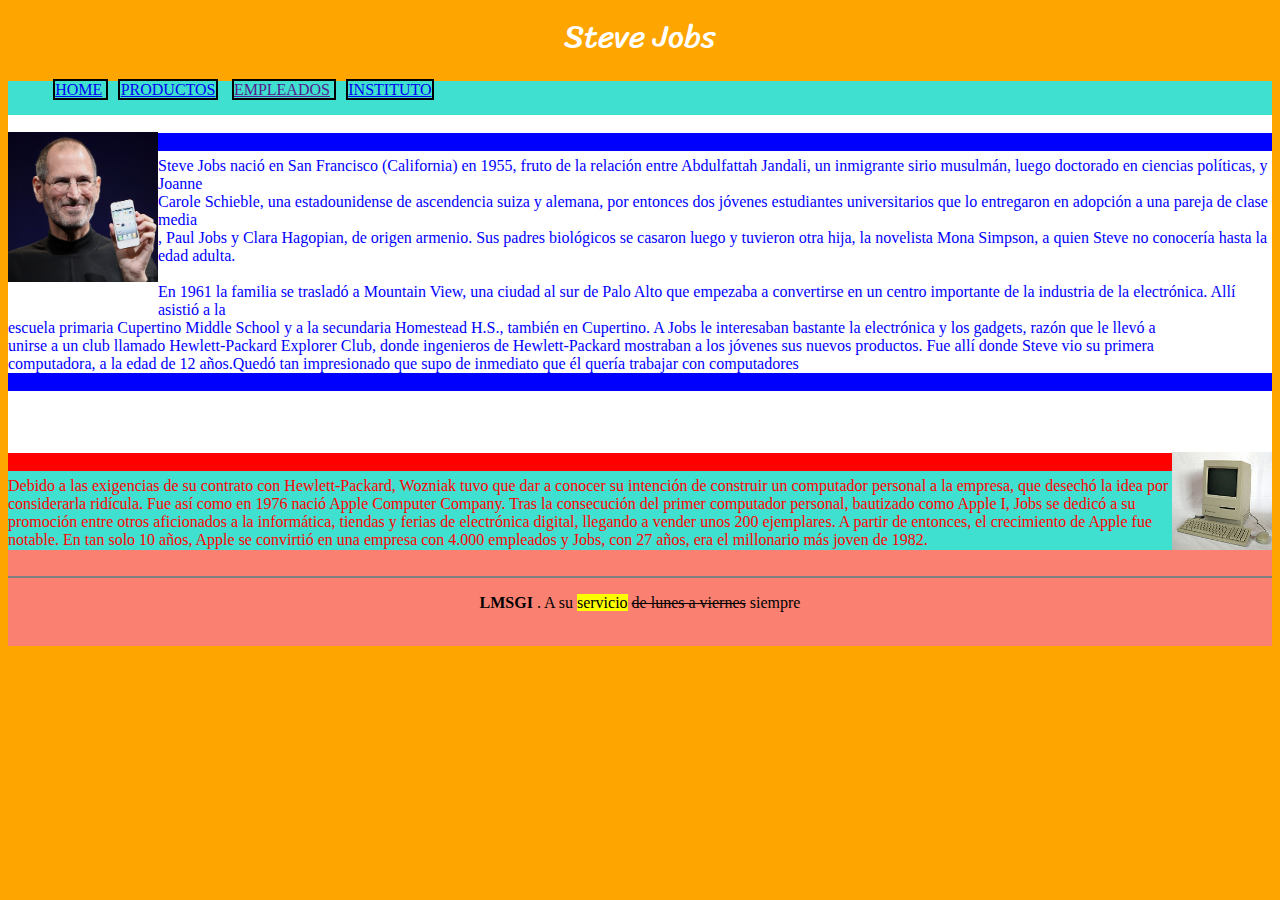
<file: Practica en parejas/index.html>
<html lang="es">
<head>
    <meta charset="UTF-8">
    <meta name="viewport" content="width=device-width, initial-scale=1.0">
    <title>Steve Jobs</title>
    <link rel="stylesheet" href="style.css">
    <link rel="preconnect" href="https://fonts.gstatic.com">
<link href="https://fonts.googleapis.com/css2?family=Sriracha&display=swap"
 rel="stylesheet">

</head>
<body>
    <header>Steve Jobs </header>
    <main>
        <ul class="listados">
               <li> <a href="index.html" >HOME</a>  </li>
           <li> <a href="index2.html">PRODUCTOS</a></li>
            <li>  <a href=""> EMPLEADOS</a> </li>
            <li><a href="https://mestreacasa.gva.es/web/ieselgrao " target="blanc">INSTITUTO </a> </li>
        </ul>
        <div class="blanco"> <br> 
            <div class="azul"> . </div>
            <p class="uno">
                <img class="uno" src="img/steve1.jpg">  Steve Jobs nació en San Francisco (California) en 1955,
​ fruto de la relación entre Abdulfattah Jandali, un inmigrante sirio musulmán, 
luego doctorado en ciencias políticas, y Joanne <br> Carole Schieble, una estadounidense de ascendencia suiza y alemana, 
por entonces dos jóvenes estudiantes universitarios que lo entregaron en adopción a una pareja de clase media <br>, Paul Jobs y Clara Hagopian, de origen armenio.
​ Sus padres biológicos se casaron luego y tuvieron otra hija, la novelista Mona Simpson, a quien Steve no conocería hasta la edad adulta. <br> <br>


En 1961 la familia se trasladó a Mountain View,​ una ciudad al sur de Palo Alto que empezaba a convertirse  en un centro importante de la industria de la electrónica. 
Allí asistió a la <br> escuela primaria Cupertino Middle School y a la secundaria Homestead H.S., también en Cupertino.
A Jobs le interesaban bastante la electrónica y los gadgets, razón que le llevó a <br> unirse a un club llamado Hewlett-Packard Explorer Club, 
donde ingenieros de Hewlett-Packard mostraban a los jóvenes sus nuevos productos. 
Fue allí donde Steve vio su primera <br> computadora, a la edad de 12 años.Quedó tan impresionado que supo de inmediato que él  quería trabajar con computadores

</p>
<div class="azulsalto"> <br></div>
<br><br>     </div>

<div class="rojo"> <br></div>
<p class="rojo">
    <img class="dos" src="img/macintosh.jpg">
    Debido a las exigencias de su contrato con Hewlett-Packard, Wozniak tuvo que dar a conocer su intención de construir un computador personal a la empresa, que desechó la idea por considerarla ridícula. Fue así como en 1976 nació Apple Computer Company.
    Tras la consecución del primer computador personal, bautizado como Apple I, Jobs se dedicó a su promoción entre otros aficionados a la informática, 
    tiendas y ferias de electrónica digital, llegando a vender unos 200 ejemplares. A partir de entonces, el crecimiento de Apple fue notable. 
    En tan solo 10 años, Apple se convirtió en una empresa con 4.000 empleados y Jobs, con 27 años, era el millonario más joven de 1982.</p>

    </main>
<footer>
    <br> <hr color="grey"> 
    <p class="final">
       <b> LMSGI </b>. A su <mark> servicio</mark> <s> de lunes a viernes</s> siempre
    </p>
    <br>
</footer>
</body>
</html>
</file>
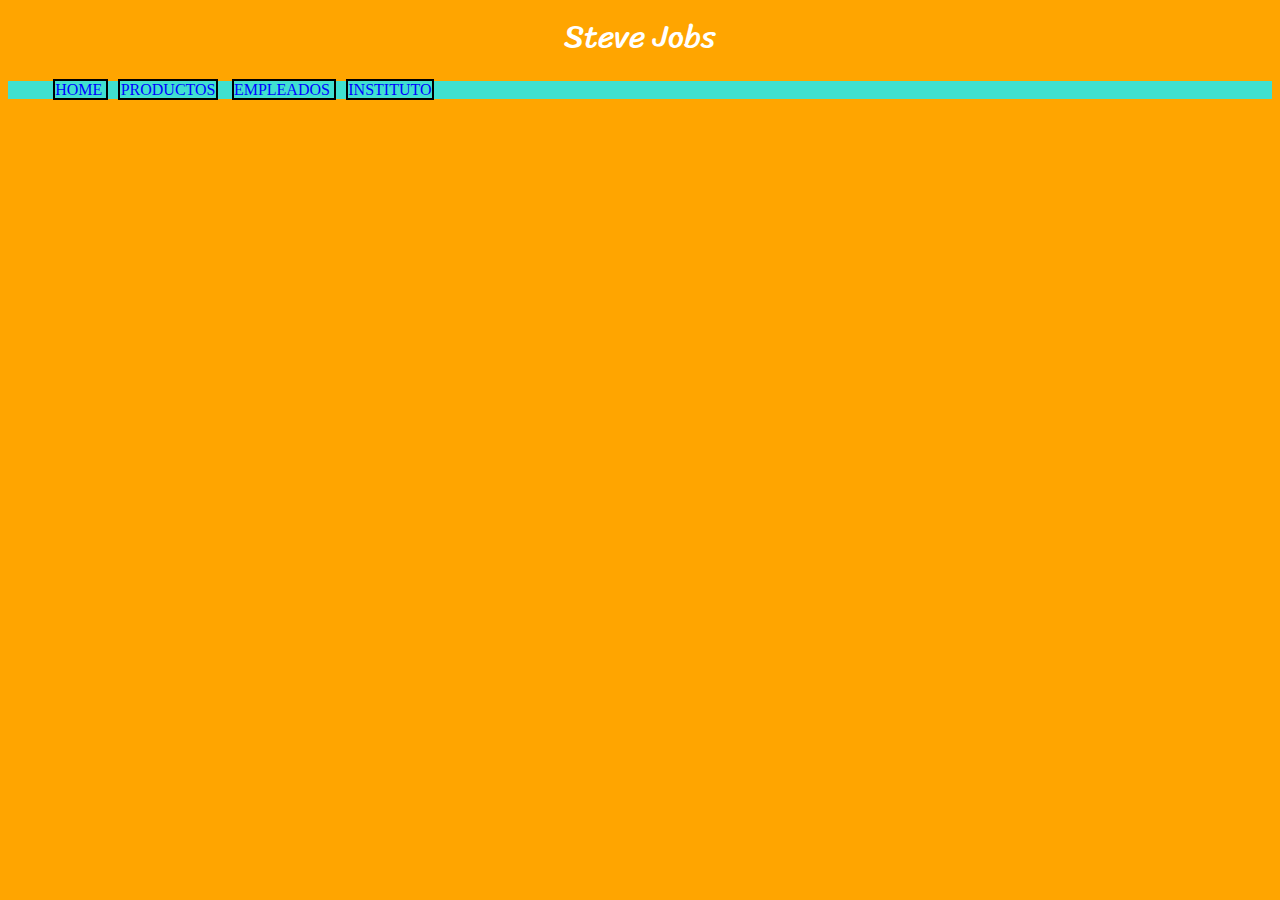
<file: Practica en parejas/index2.html>
<html lang="es">
<head>
    <meta charset="UTF-8">
    <meta name="viewport" content="width=device-width, initial-scale=1.0">
    <title>Steve Jobs</title>
    <link rel="stylesheet" href="style.css">
    <link rel="preconnect" href="https://fonts.gstatic.com">
<link href="https://fonts.googleapis.com/css2?family=Sriracha&display=swap"
 rel="stylesheet">

</head>
<body>
    <header>Steve Jobs </header>
    <main>
        <ul class="listados">
               <li> <a href="index.html" ></a> HOME </li>
            <li>PRODUCTOS</li>
            <li>  <a href="index3.html" ></a>EMPLEADOS </li>
            <a href="https://mestreacasa.gva.es/web/ieselgrao " target="blanc"></a> <li>INSTITUTO </li>
        </ul>
</file>
<file: Practica en parejas/style.css>
body{
    background-color: orange;
}
header{
    font-family: 'Sriracha', cursive;
    text-align: center;
    font-size: xx-large;
    color: white;
}
main{
    background-color: turquoise;
}
ul.listados li{
    display: inline;
  border: white 2px solid;
  border-color: black;
  margin: 5px;
  padding: 0.2px;
  color: blue; 
  }
  ul.listados li:hover{
      background-color: yellow;
  }
  div.blanco{
      background-color: white;
  }
  div.azul{
      background-color: blue;
  }
  img.uno{
    width: 150px;
    height:150px;
    position: relative;
    top: -25px;
    float: left;
     
}
p.uno{
    color: blue;
    position: relative;
    top: -10px;
   
}
div.azulsalto{
    background-color: blue;
    position: relative;
    top: -26px;
}
div.rojo{
    background-color: red;
}
p.rojo{
    color: red;
    position: relative;
    top: -10px;
}
img.dos{
    position: relative;
    float: right;
    width: 100px;
    height:100px;
    top: -25px;
}
footer{
    background-color: salmon;
    position: relative;
    top: -25px;

}
p.final{
    text-align: center;

}
</file>
